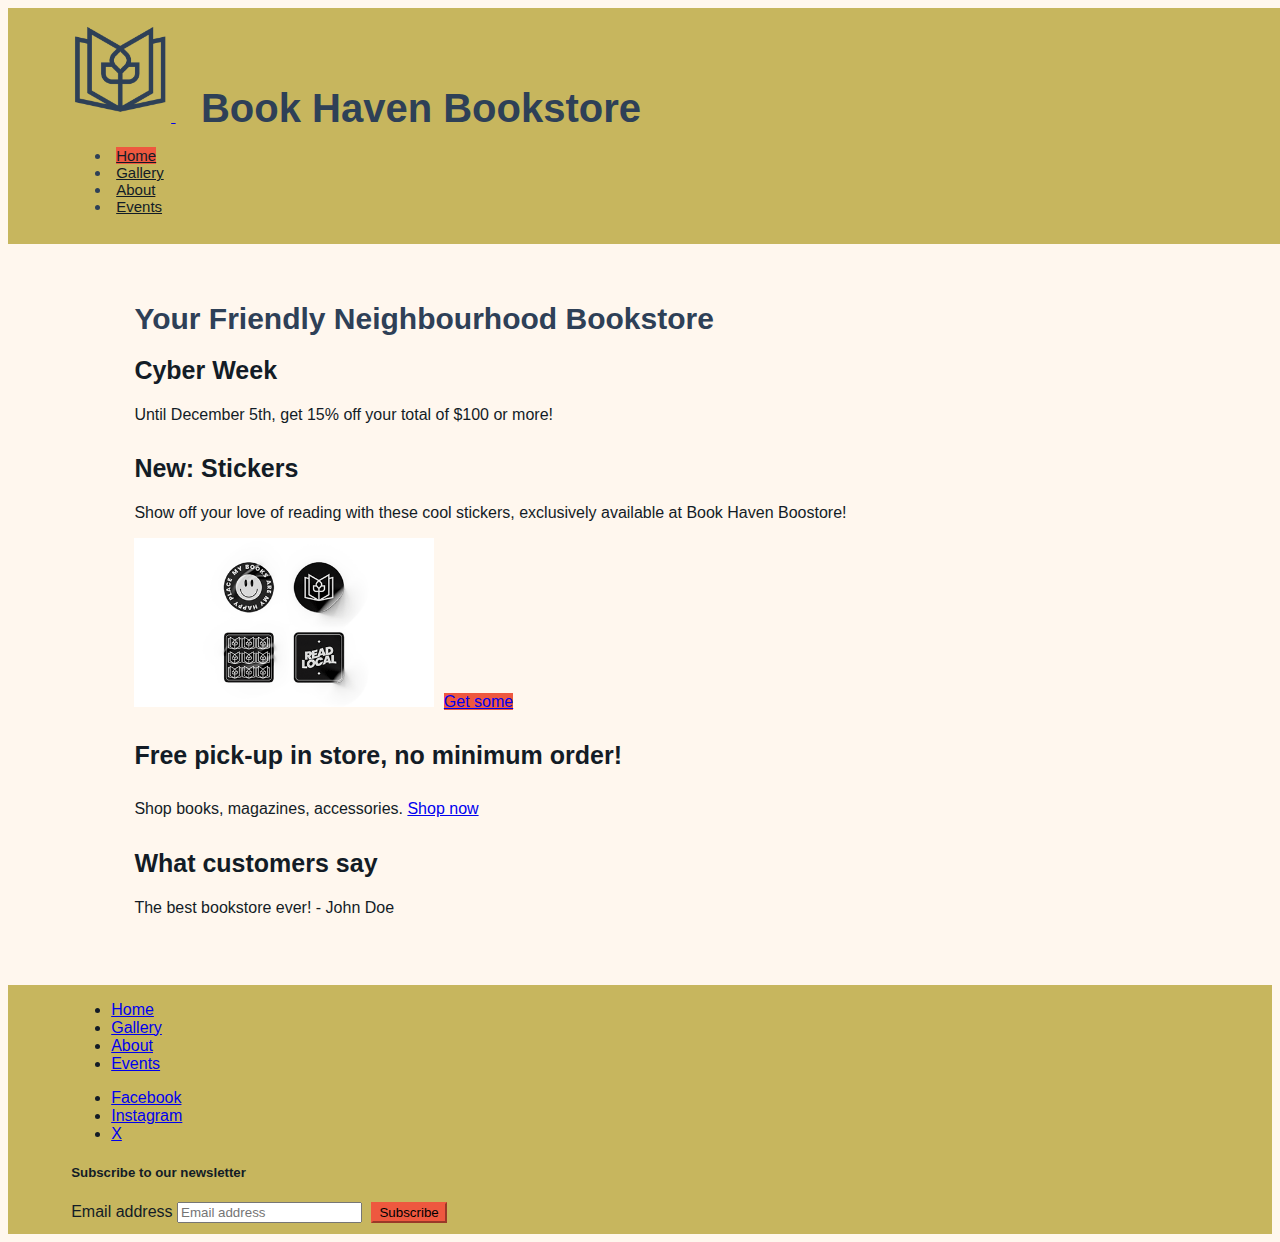
<file: index.html>
<!DOCTYPE html>
<html lang="en">
  <head>
    <meta charset="UTF-8">
    <meta name="viewport" content="width=device-width, initial-scale=1.0">
    <meta http-equiv="X-UA-Compatible" content="ie=edge">
    <title>Book Haven Bookstore | Home</title>
    <link href="https://cdn.jsdelivr.net/npm/bootstrap@5.3.8/dist/css/bootstrap.min.css" rel="stylesheet" integrity="sha384-sRIl4kxILFvY47J16cr9ZwB07vP4J8+LH7qKQnuqkuIAvNWLzeN8tE5YBujZqJLB" crossorigin="anonymous">
    <link rel="stylesheet" href="style.css">
  </head>
  <body>
    <header>
      <div class="d-flex flex-wrap justify-content-center py-3 mb-2">
        <a href="/" class="d-flex align-items-center mb-3 mb-md-0 me-md-auto link-body-emphasis text-decoration-none">
          <span><img id="logo" src="assets/logo-blue.png" width="100px" alt="logo"></span>
          <span id="store-name" class="fs-2">Book Haven Bookstore</span></a>
        <ul class="mt-4 nav nav-pills">
          <li class="nav-item">
            <a href="index.html" class="nav-link active" aria-current="page">Home</a>
          </li>
          <li class="nav-item">
            <a href="gallery.html" class="nav-link">Gallery</a>
          </li>
          <li class="nav-item">
            <a href="about.html" class="nav-link">About</a>
          </li>
          <li class="nav-item">
            <a href="events.html" class="nav-link">Events</a>
          </li>
        </ul>
      </div>
    </header>

    <main>
      <h1>Your Friendly Neighbourhood Bookstore</h1>

      <section>
        <h2>Cyber Week</h2>
        <!-- Shopping promos with images -->
        <p>Until December 5th, get 15% off your total of $100 or more!</p>
      </section>

      <section>
        <h2>New: Stickers</h2>
        <p>Show off your love of reading with these cool stickers, exclusively available at Book Haven Boostore!</p>
        <img src="assets/store/Client3_Stickers.png" width="300px" alt="stickers">
        <a class="btn btn-primary" href="gallery.html">Get some</a>
      </section>

      <section>
        <!-- Shopping perks  -->
        <h2>Free pick-up in store, no minimum order!</h2>
      </section>

      <section>
        <!-- Categories of products -->
         <p>Shop books, magazines, accessories. <a href="gallery.html">Shop now</a></p>
      </section>

      <section>
        <h2>What customers say</h2>
        <!-- Client highlights -->
         <quote>The best bookstore ever!</quote><span> - John Doe</span>
      </section>
    </main>

    <footer class="py-2">
        <div class="row">
          <div class="col-6 col-md-2 mb-2">
            <!-- <h5>Social Media</h5> -->
            <ul class="nav flex-column">
              <li class="nav flex-item mb-2">
                <a href="index.html" class="nav-link p-0 text-body-secondary">Home</a>
              </li>
              <li class="nav flex-item mb-2">
                <a href="gallery.html" class="nav-link p-0 text-body-secondary">Gallery</a>
              </li>
              <li class="nav flex-item mb-2">
                <a href="about.html" class="nav-link p-0 text-body-secondary">About</a>
              </li>
              <li class="nav flex-item mb-2">
                <a href="events.html" class="nav-link p-0 text-body-secondary">Events</a>
              </li>
            </ul>
          </div>
          <div class="col-6 col-md-2 mb-2">
            <ul class="nav flex-column">
              <li class="nav flex-item mb-2">
                <a href="facebook.com" class="nav-link p-0 text-body-secondary">Facebook</a>
              </li>
              <li class="nav flex-item mb-2">
                <a href="instagram.com" class="nav-link p-0 text-body-secondary">Instagram</a>
              </li>
              <li class="nav flex-item mb-2">
                <a href="x.com" class="nav-link p-0 text-body-secondary">X</a>
              </li>
            </ul>
          </div>
          <div class="col-md-5 offset-md-1 mb-3">
            <form id="newsletter-form">
              <h5>Subscribe to our newsletter</h5>
              <div class="d-flex flex-column flex-sm-row w-100 gap-2">
                <label for="newsletter-email" class="visually-hidden">Email address</label>
                <input id="newsletter-email" type="email" class="form-control" placeholder="Email address" required>
                <button id="newsletter-btn" class="btn btn-primary" type="submit">Subscribe</button>
              </div>
            </form>

            </div>
          </div>
        </div>
    </footer>

    <script src="https://cdn.jsdelivr.net/npm/bootstrap@5.3.8/dist/js/bootstrap.bundle.min.js" integrity="sha384-FKyoEForCGlyvwx9Hj09JcYn3nv7wiPVlz7YYwJrWVcXK/BmnVDxM+D2scQbITxI" crossorigin="anonymous"></script>
    <script src="index.js"></script>
  </body>
</html>
</file>
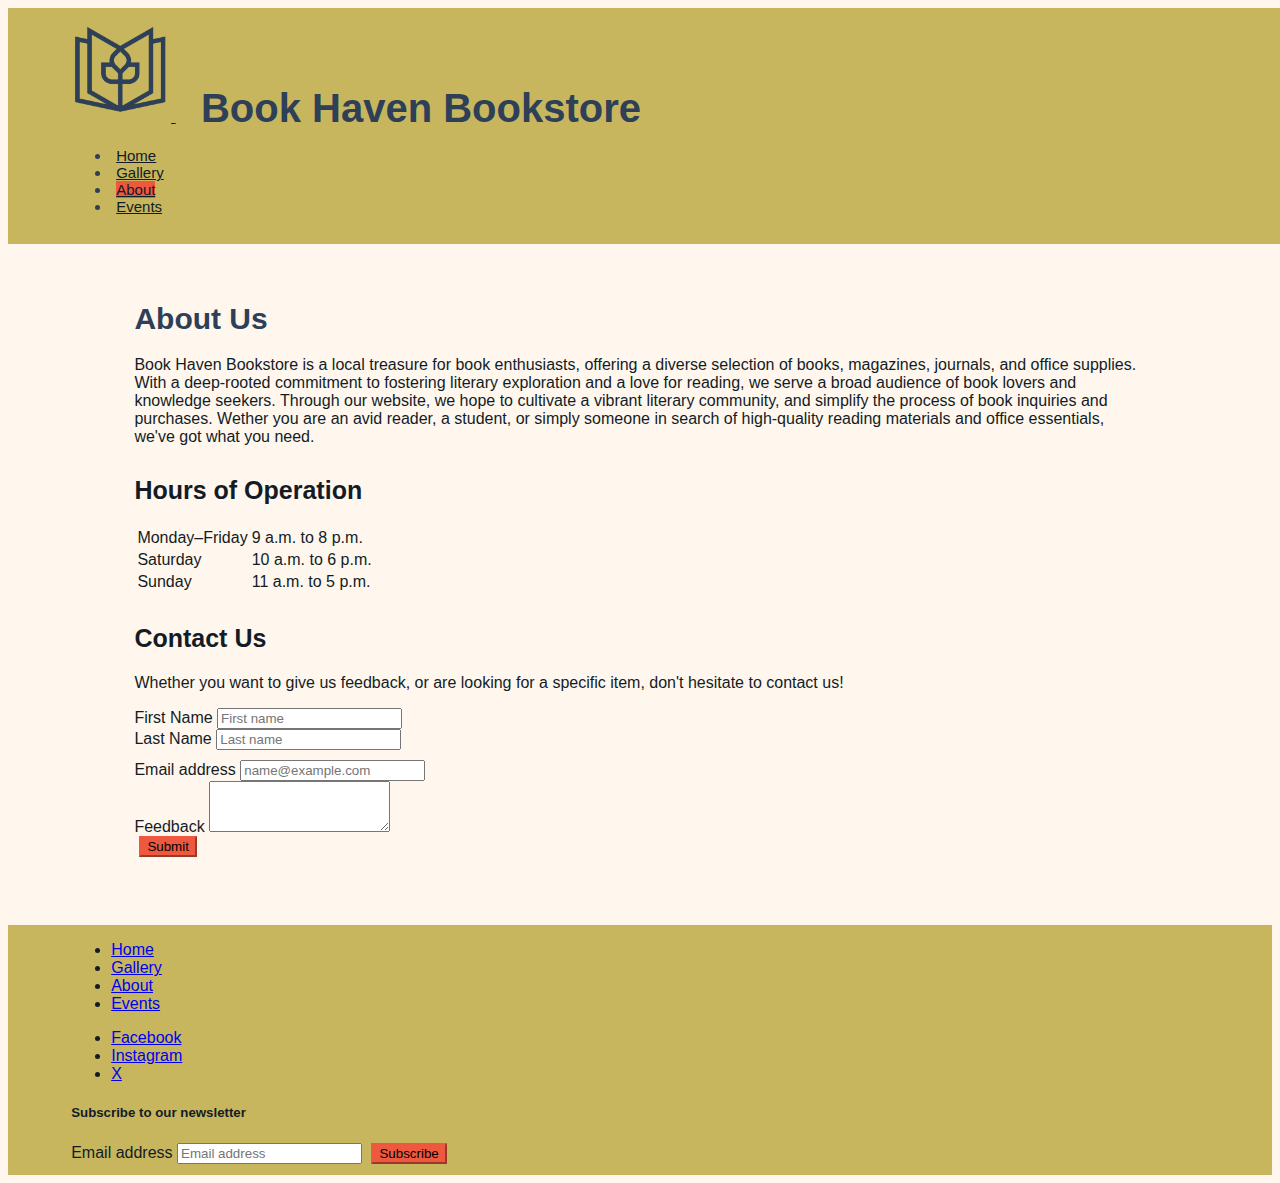
<file: about.html>
<!DOCTYPE html>
<html lang="en">
  <head>
    <meta charset="UTF-8">
    <meta name="viewport" content="width=device-width, initial-scale=1.0">
    <meta http-equiv="X-UA-Compatible" content="ie=edge">
    <title>Book Haven Bookstore | About Us</title>
    <link href="https://cdn.jsdelivr.net/npm/bootstrap@5.3.8/dist/css/bootstrap.min.css" rel="stylesheet" integrity="sha384-sRIl4kxILFvY47J16cr9ZwB07vP4J8+LH7qKQnuqkuIAvNWLzeN8tE5YBujZqJLB" crossorigin="anonymous">
    <link rel="stylesheet" href="style.css">
  </head>
  <body>
    <header>
      <div class="d-flex flex-wrap justify-content-center py-3 mb-2">
        <a href="/" class="d-flex align-items-center mb-3 mb-md-0 me-md-auto link-body-emphasis text-decoration-none">
          <span><img id="logo" src="assets/logo-blue.png" width="100px" alt="logo"></span>
          <span id="store-name" class="fs-2">Book Haven Bookstore</span></a>
        <ul class="mt-4 nav nav-pills">
          <li class="nav-item">
            <a href="index.html" class="nav-link">Home</a>
          </li>
          <li class="nav-item">
            <a href="gallery.html" class="nav-link">Gallery</a>
          </li>
          <li class="nav-item">
            <a href="about.html" class="nav-link active" aria-current="page">About</a>
          </li>
          <li class="nav-item">
            <a href="events.html" class="nav-link">Events</a>
          </li>
        </ul>
      </div>
    </header>
    <main>
      <h1>About Us</h1>
      <!-- Description of client, including business hours -->
      <section>
        Book Haven Bookstore is a local treasure for book enthusiasts, offering a diverse selection of books, magazines, journals, and office supplies.
        With a deep-rooted commitment to fostering literary exploration and a love for reading, we serve a broad audience of book lovers and knowledge seekers.
        Through our website, we hope to cultivate a vibrant literary community, and simplify the process of book inquiries and purchases.
        Wether you are an avid reader, a student, or simply someone in search of high-quality reading materials and office essentials, we've got what you need.
      </section>
      <section>
        <h2>Hours of Operation</h2>
        <table class="table">
          <tr>
            <td>Monday–Friday</td>
            <td>9 a.m. to 8 p.m.</td>
          </tr>
          <tr>
            <td>Saturday</td>
            <td>10 a.m. to 6 p.m.</td>
          </tr>
          <tr>
            <td>Sunday</td>
            <td>11 a.m. to 5 p.m.</td>
          </tr>
        </table>
      </section>

      <!-- Form for client feedback and custom orders -->
      <section>
        <h2>Contact Us</h2>
        <p>
          Whether you want to give us feedback, or are looking for a specific item, don't hesitate to contact us!
        </p>
        <form id="feedback-form">
          <div class="row mb-3">
            <div class="col">
              <label for="fname-input" class="form-label">First Name</label>
              <input type="text" class="form-control" id="fname-input" placeholder="First name" aria-label="First name" required>
            </div>
            <div class="col">
              <label for="lname-input" class="form-label">Last Name</label>
              <input type="text" class="form-control" id="lname-input" placeholder="Last name" aria-label="Last name" required>
            </div>
          </div>
          <div class="mb-3">
            <label for="email-input" class="form-label">Email address</label>
            <input type="email" class="form-control" id="email-input" placeholder="name@example.com" required>
          </div>
          <div class="mb-3">
            <label for="feedback-input" class="form-label">Feedback</label>
            <textarea class="form-control" id="feedback-input" rows="3" required></textarea>
          </div>
          <div class="col-12">
            <button id="feedback-btn" type="submit" class="btn btn-primary">Submit</button>
          </div>
        </form>
      </section>

    </main>

    <footer class="py-2">
        <div class="row">
          <div class="col-6 col-md-2 mb-2">
            <!-- <h5>Social Media</h5> -->
            <ul class="nav flex-column">
              <li class="nav flex-item mb-2">
                <a href="index.html" class="nav-link p-0 text-body-secondary">Home</a>
              </li>
              <li class="nav flex-item mb-2">
                <a href="gallery.html" class="nav-link p-0 text-body-secondary">Gallery</a>
              </li>
              <li class="nav flex-item mb-2">
                <a href="about.html" class="nav-link p-0 text-body-secondary">About</a>
              </li>
              <li class="nav flex-item mb-2">
                <a href="events.html" class="nav-link p-0 text-body-secondary">Events</a>
              </li>
            </ul>
          </div>
          <div class="col-6 col-md-2 mb-2">
            <ul class="nav flex-column">
              <li class="nav flex-item mb-2">
                <a href="facebook.com" class="nav-link p-0 text-body-secondary">Facebook</a>
              </li>
              <li class="nav flex-item mb-2">
                <a href="instagram.com" class="nav-link p-0 text-body-secondary">Instagram</a>
              </li>
              <li class="nav flex-item mb-2">
                <a href="x.com" class="nav-link p-0 text-body-secondary">X</a>
              </li>
            </ul>
          </div>
          <div class="col-md-5 offset-md-1 mb-3">
            <form id="newsletter-form">
              <h5>Subscribe to our newsletter</h5>
              <div class="d-flex flex-column flex-sm-row w-100 gap-2">
                <label for="newsletter-email" class="visually-hidden">Email address</label>
                <input id="newsletter-email" type="email" class="form-control" placeholder="Email address" required>
                <button id="newsletter-btn" class="btn btn-primary" type="submit">Subscribe</button>
              </div>
            </form>

            </div>
          </div>
        </div>
    </footer>
    <script src="https://cdn.jsdelivr.net/npm/bootstrap@5.3.8/dist/js/bootstrap.bundle.min.js" integrity="sha384-FKyoEForCGlyvwx9Hj09JcYn3nv7wiPVlz7YYwJrWVcXK/BmnVDxM+D2scQbITxI" crossorigin="anonymous"></script>
    <script src="index.js"></script>
    <script src="about.js"></script>
  </body>
</html>
</file>
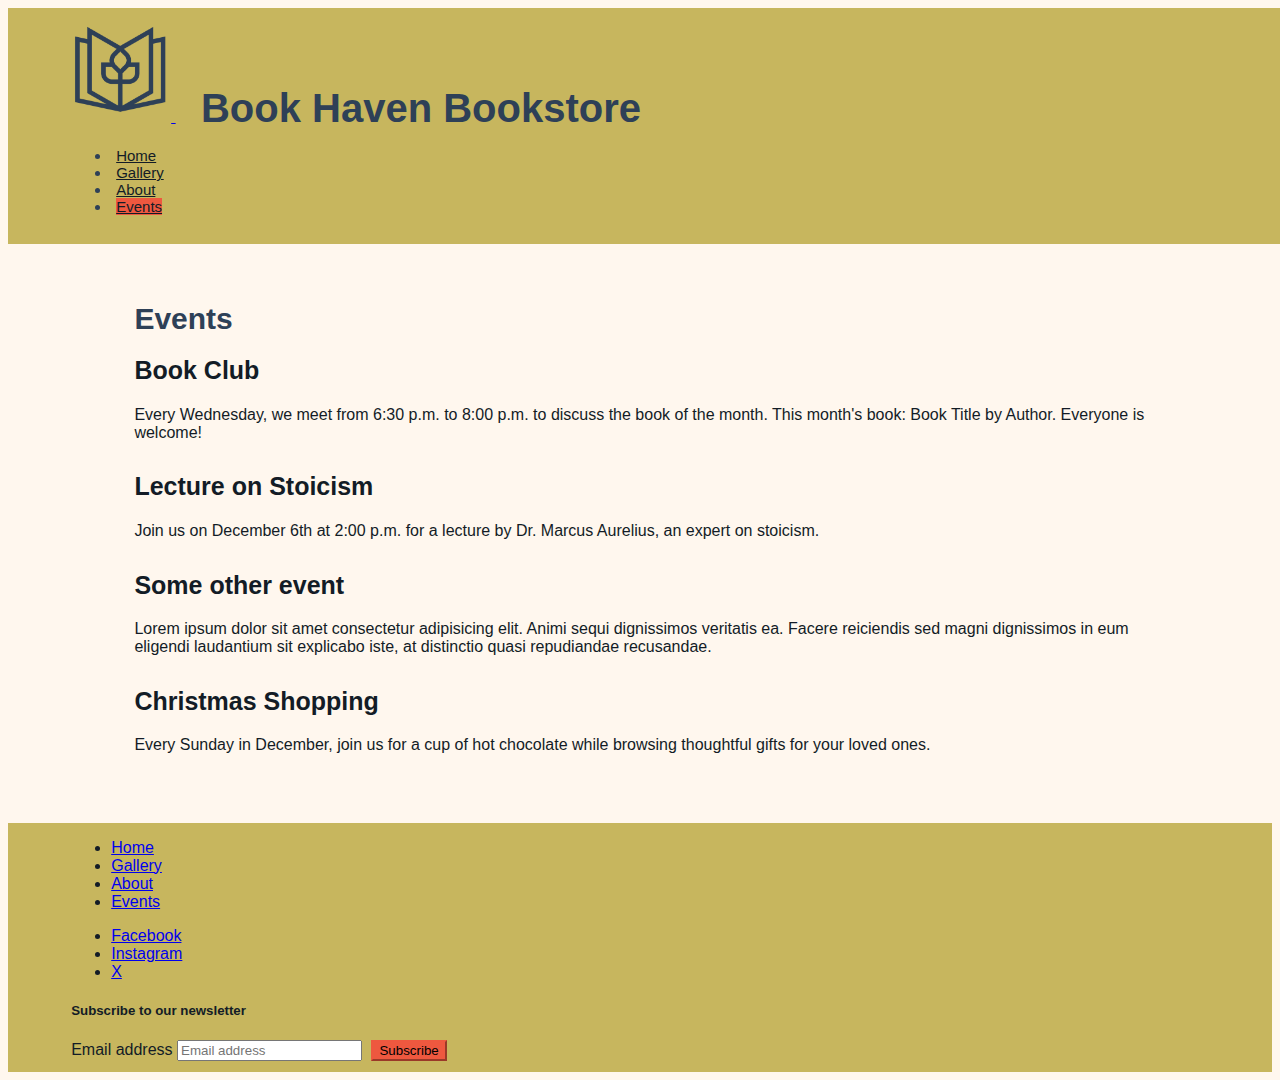
<file: events.html>
<!DOCTYPE html>
<html lang="en">
  <head>
    <meta charset="UTF-8">
    <meta name="viewport" content="width=device-width, initial-scale=1.0">
    <meta http-equiv="X-UA-Compatible" content="ie=edge">
    <title>Book Haven Bookstore | Events</title>
    <link href="https://cdn.jsdelivr.net/npm/bootstrap@5.3.8/dist/css/bootstrap.min.css" rel="stylesheet" integrity="sha384-sRIl4kxILFvY47J16cr9ZwB07vP4J8+LH7qKQnuqkuIAvNWLzeN8tE5YBujZqJLB" crossorigin="anonymous">
    <link rel="stylesheet" href="style.css">
  </head>
  <body>
    <header>
      <div class="d-flex flex-wrap justify-content-center py-3 mb-2">
        <a href="/" class="d-flex align-items-center mb-3 mb-md-0 me-md-auto link-body-emphasis text-decoration-none">
          <span><img id="logo" src="assets/logo-blue.png" width="100px" alt="logo"></span>
          <span id="store-name" class="fs-2">Book Haven Bookstore</span></a>
        <ul class="mt-4 nav nav-pills">
          <li class="nav-item">
            <a href="index.html" class="nav-link">Home</a>
          </li>
          <li class="nav-item">
            <a href="gallery.html" class="nav-link">Gallery</a>
          </li>
          <li class="nav-item">
            <a href="about.html" class="nav-link">About</a>
          </li>
          <li class="nav-item">
            <a href="events.html" class="nav-link active" aria-current="page">Events</a>
          </li>
        </ul>
      </div>
    </header>
    <main>
      <h1>Events</h1>
      <section>
        <h2>Book Club</h2>
        <p>
          Every Wednesday, we meet from 6:30 p.m. to 8:00 p.m. to discuss the book of the month. This month's book: <e>Book Title</e> by Author. Everyone is welcome!
        </p>
      </section>
      <section>
        <h2>Lecture on Stoicism</h2>
        <p>
          Join us on December 6th at 2:00 p.m. for a lecture by Dr. Marcus Aurelius, an expert on stoicism.
        </p>
      </section>
      <section>
        <h2>Some other event</h2>
        <p>
          Lorem ipsum dolor sit amet consectetur adipisicing elit. Animi sequi dignissimos veritatis ea. Facere reiciendis sed magni dignissimos in eum eligendi laudantium sit explicabo iste, at distinctio quasi repudiandae recusandae.
        </p>
      </section>
      <section>
        <h2>Christmas Shopping</h2>
        <p>
          Every Sunday in December, join us for a cup of hot chocolate while browsing thoughtful gifts for your loved ones.
        </p>
      </section>
    </main>

    <footer class="py-2">
        <div class="row">
          <div class="col-6 col-md-2 mb-2">
            <!-- <h5>Social Media</h5> -->
            <ul class="nav flex-column">
              <li class="nav flex-item mb-2">
                <a href="index.html" class="nav-link p-0 text-body-secondary">Home</a>
              </li>
              <li class="nav flex-item mb-2">
                <a href="gallery.html" class="nav-link p-0 text-body-secondary">Gallery</a>
              </li>
              <li class="nav flex-item mb-2">
                <a href="about.html" class="nav-link p-0 text-body-secondary">About</a>
              </li>
              <li class="nav flex-item mb-2">
                <a href="events.html" class="nav-link p-0 text-body-secondary">Events</a>
              </li>
            </ul>
          </div>
          <div class="col-6 col-md-2 mb-2">
            <ul class="nav flex-column">
              <li class="nav flex-item mb-2">
                <a href="facebook.com" class="nav-link p-0 text-body-secondary">Facebook</a>
              </li>
              <li class="nav flex-item mb-2">
                <a href="instagram.com" class="nav-link p-0 text-body-secondary">Instagram</a>
              </li>
              <li class="nav flex-item mb-2">
                <a href="x.com" class="nav-link p-0 text-body-secondary">X</a>
              </li>
            </ul>
          </div>
          <div class="col-md-5 offset-md-1 mb-3">
            <form id="newsletter-form">
              <h5>Subscribe to our newsletter</h5>
              <div class="d-flex flex-column flex-sm-row w-100 gap-2">
                <label for="newsletter-email" class="visually-hidden">Email address</label>
                <input id="newsletter-email" type="email" class="form-control" placeholder="Email address" required>
                <button id="newsletter-btn" class="btn btn-primary" type="submit">Subscribe</button>
              </div>
            </form>

            </div>
          </div>
        </div>
    </footer>
    <script src="https://cdn.jsdelivr.net/npm/bootstrap@5.3.8/dist/js/bootstrap.bundle.min.js" integrity="sha384-FKyoEForCGlyvwx9Hj09JcYn3nv7wiPVlz7YYwJrWVcXK/BmnVDxM+D2scQbITxI" crossorigin="anonymous"></script>
    <script src="index.js"></script>
  </body>
</html>
</file>
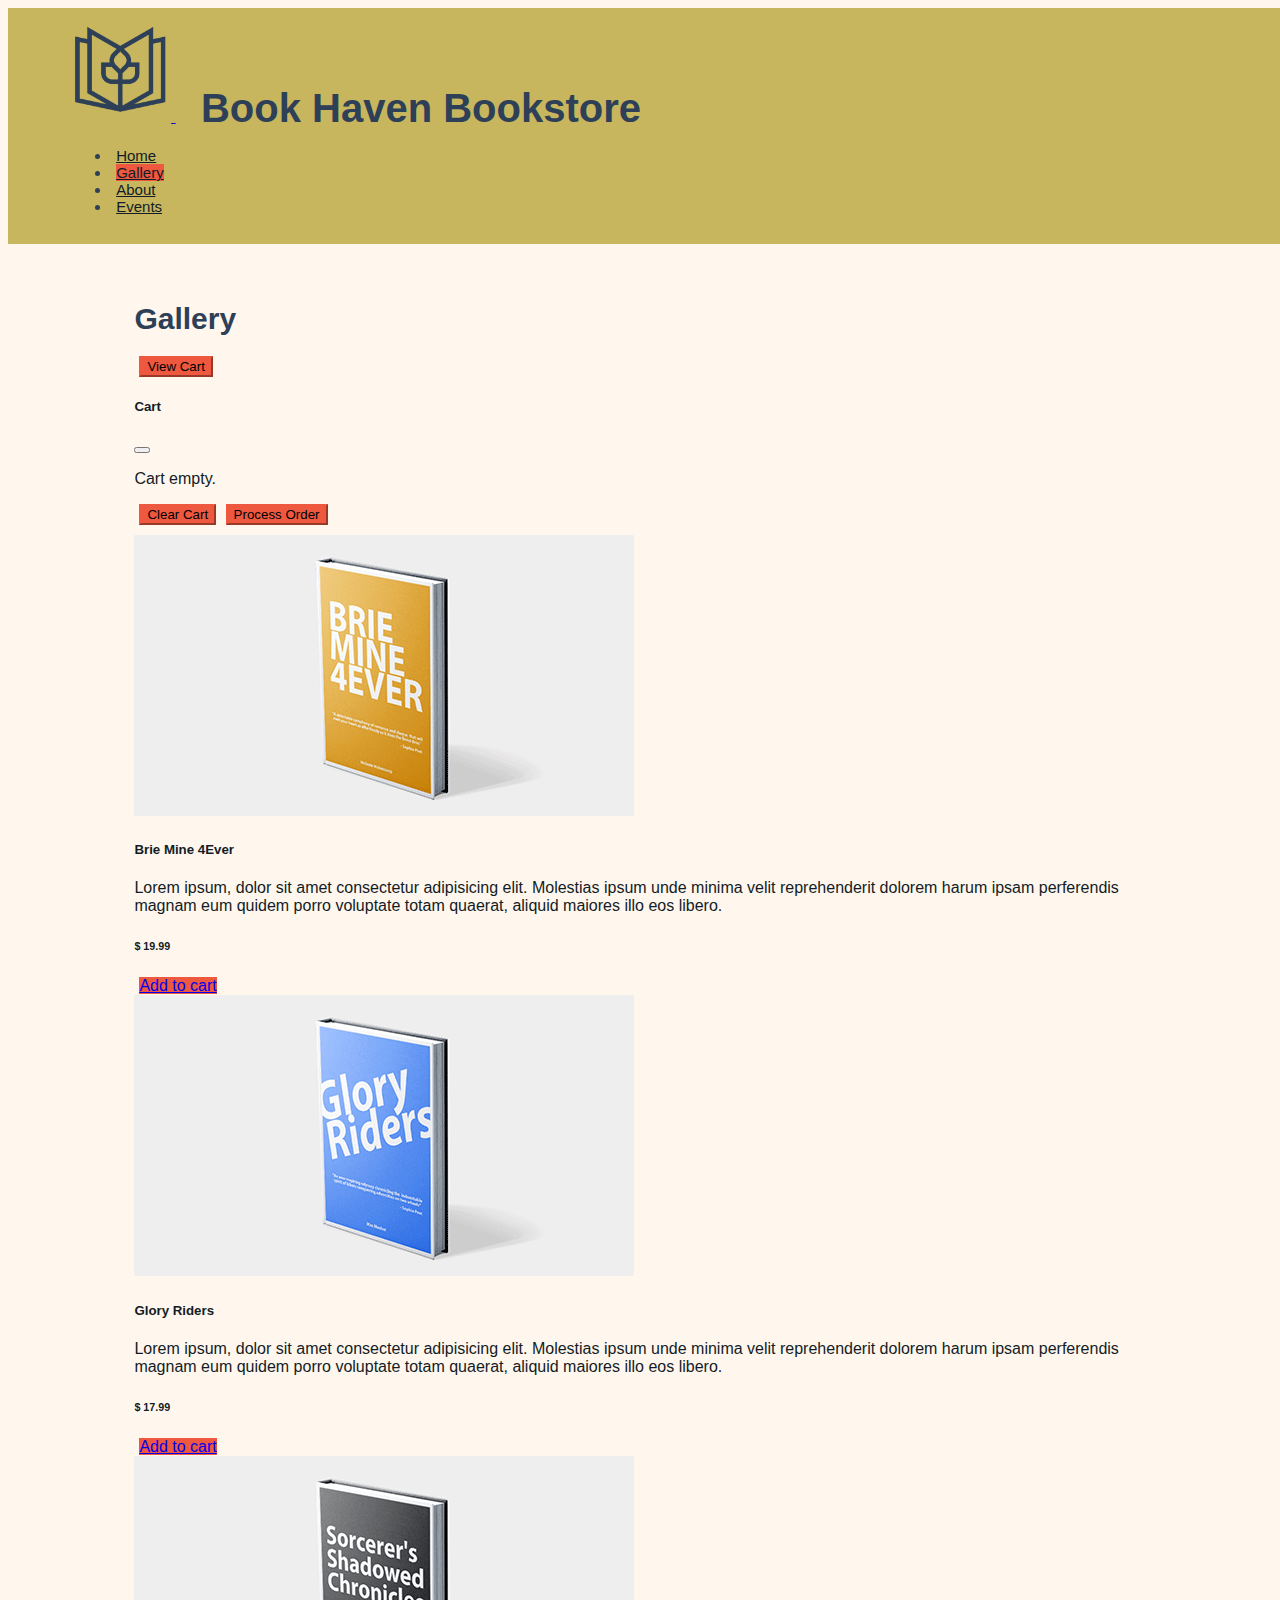
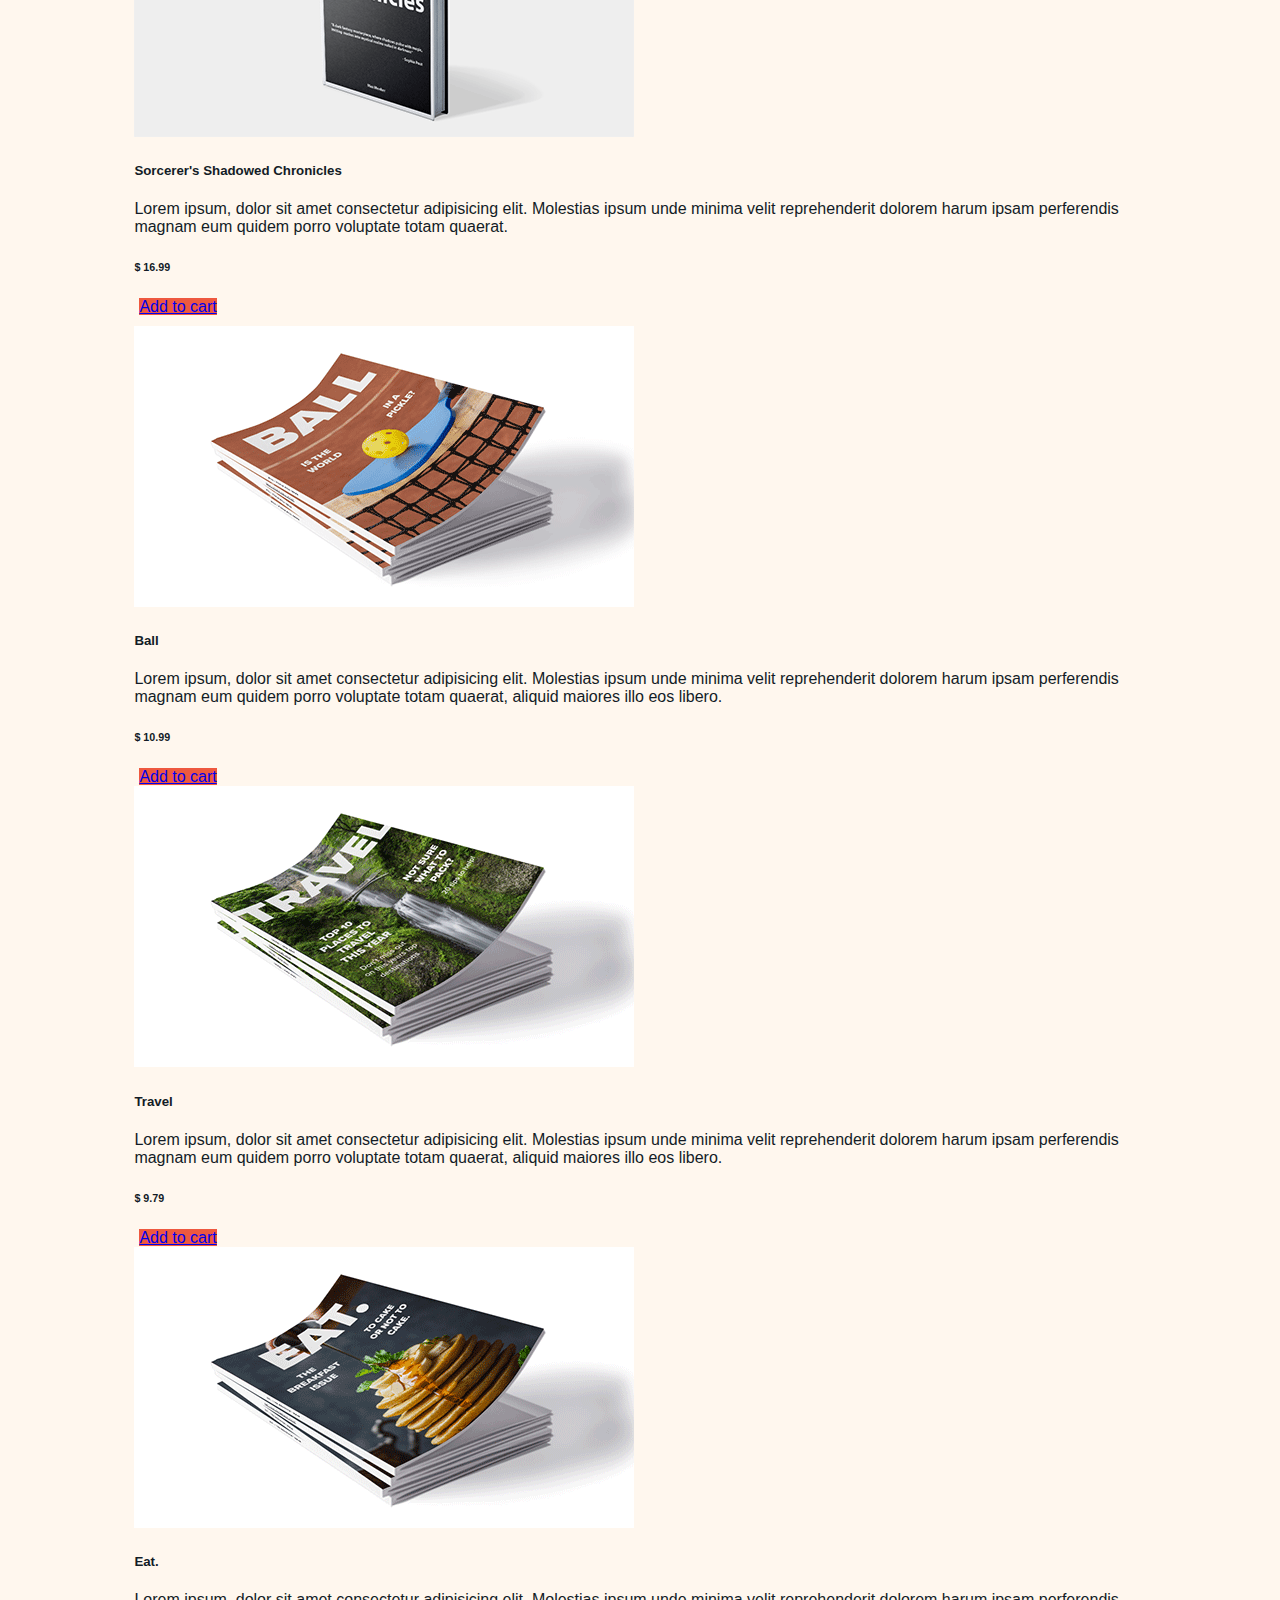
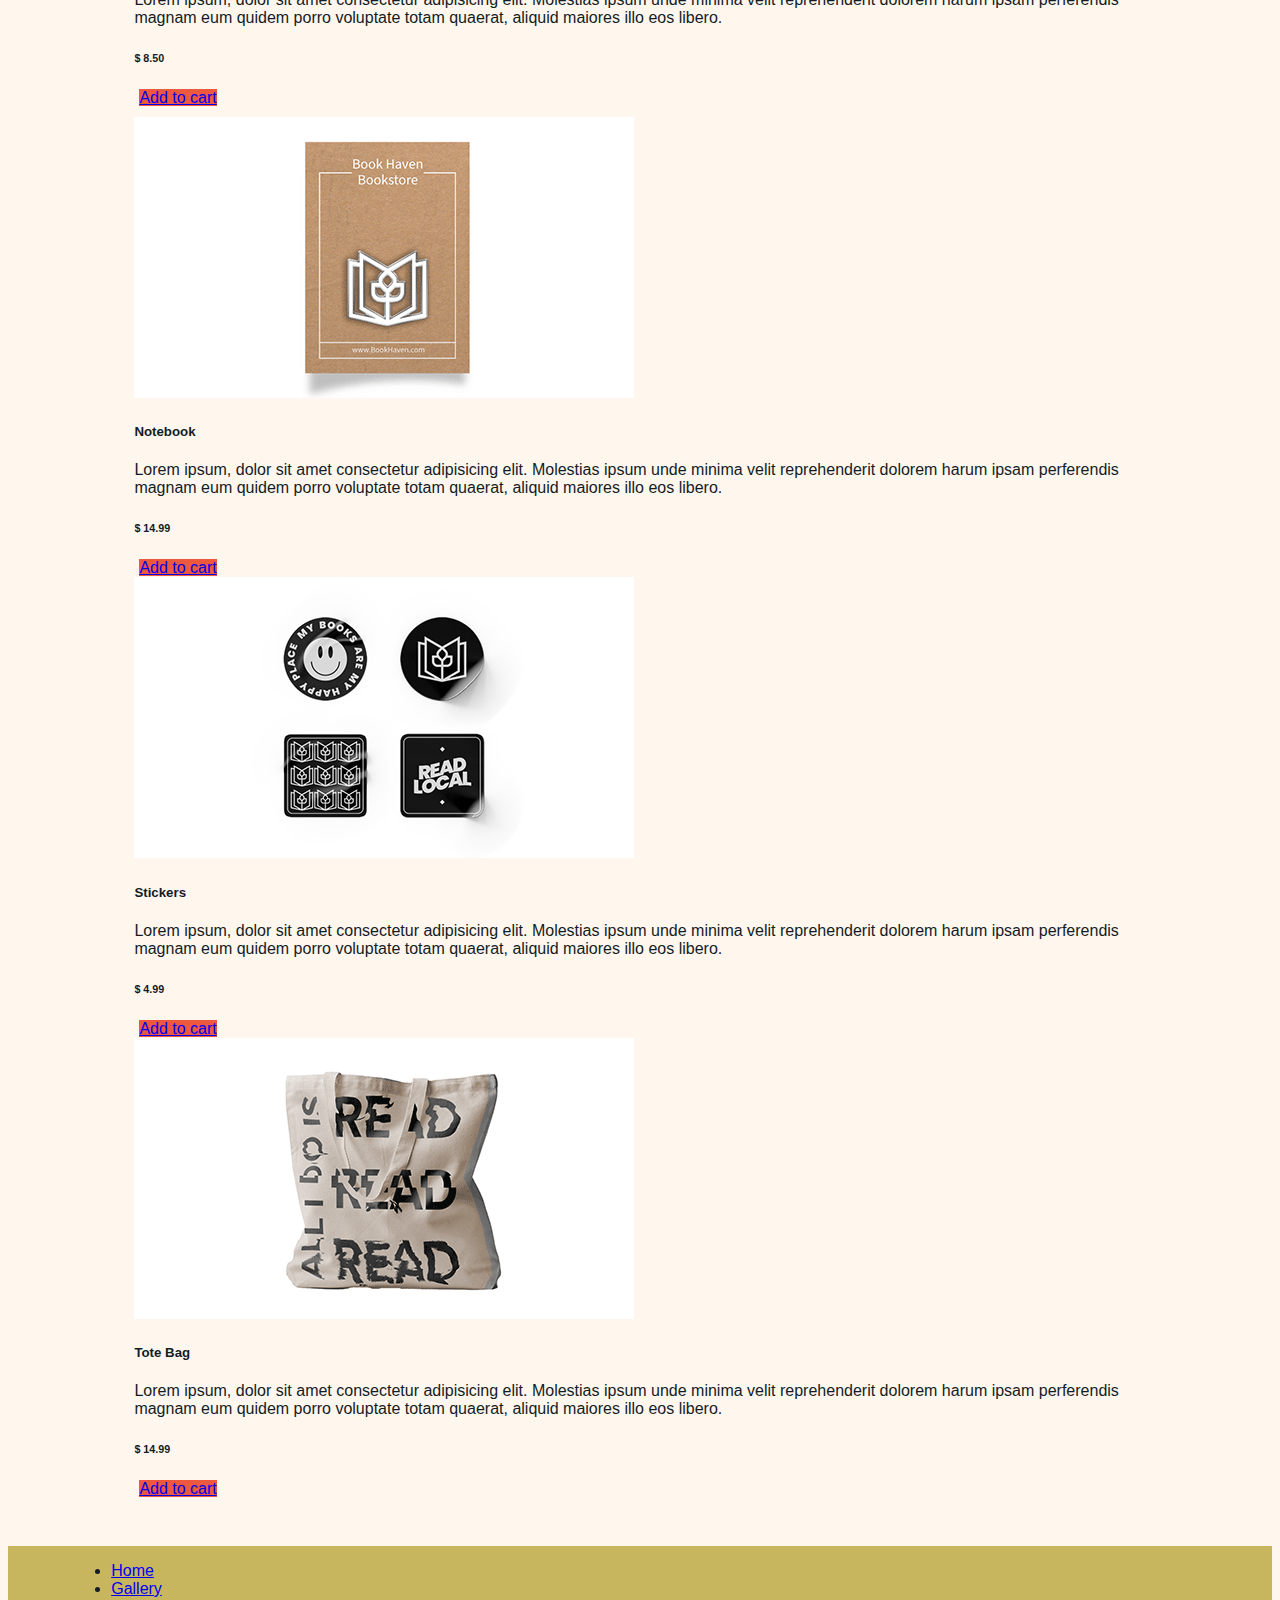
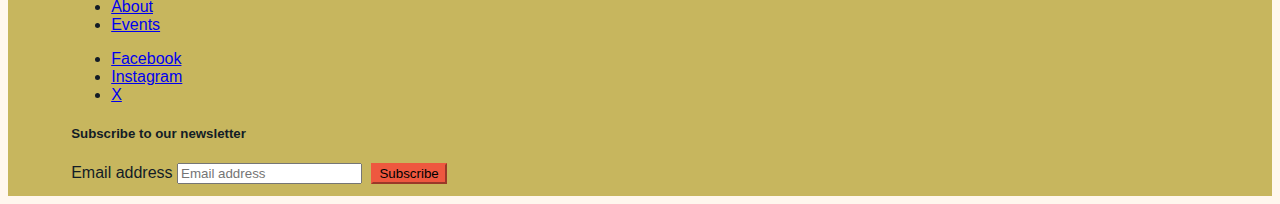
<file: gallery.html>
<!DOCTYPE html>
<html lang="en">
  <head>
    <meta charset="UTF-8">
    <meta name="viewport" content="width=device-width, initial-scale=1.0">
    <meta http-equiv="X-UA-Compatible" content="ie=edge">
    <title>Book Haven Bookstore | Gallery</title>
    <link href="https://cdn.jsdelivr.net/npm/bootstrap@5.3.8/dist/css/bootstrap.min.css" rel="stylesheet" integrity="sha384-sRIl4kxILFvY47J16cr9ZwB07vP4J8+LH7qKQnuqkuIAvNWLzeN8tE5YBujZqJLB" crossorigin="anonymous">
    <link rel="stylesheet" href="style.css">
  </head>
  <body>
    <header>
      <div class="d-flex flex-wrap justify-content-center py-3 mb-2">
        <a href="/" class="d-flex align-items-center mb-3 mb-md-0 me-md-auto link-body-emphasis text-decoration-none">
          <span><img id="logo" src="assets/logo-blue.png" width="100px" alt="logo"></span>
          <span id="store-name" class="fs-2">Book Haven Bookstore</span></a>
        <ul class="mt-4 nav nav-pills">
          <li class="nav-item">
            <a href="index.html" class="nav-link">Home</a>
          </li>
          <li class="nav-item">
            <a href="gallery.html" class="nav-link active" aria-current="page">Gallery</a>
          </li>
          <li class="nav-item">
            <a href="about.html" class="nav-link">About</a>
          </li>
          <li class="nav-item">
            <a href="events.html" class="nav-link">Events</a>
          </li>
        </ul>
      </div>
    </header>
    <main>

      <h1>Gallery</h1>
      <!-- View shopping cart button -->
       <button id="view-cart" type="button" class="btn btn-primary" data-bs-toggle="modal" data-bs-target="#shopping-cart-modal">
        View Cart
      </button>

      <!-- Shopping cart -->
      <div id="shopping-cart-modal" class="modal" tabindex="-1">
        <div class="modal-dialog">
          <div class="modal-content">
            <div class="modal-header">
              <h5 class="modal-title">Cart</h5>
              <button type="button" class="btn-close" data-bs-dismiss="modal" aria-label="Close"></button>
            </div>
            <div id="shopping-cart-contents" class="modal-body">
              <p>Cart empty.</p>
            </div>
            <div class="modal-footer">
              <button id="clear-cart-btn" type="button" class="btn btn-secondary">Clear Cart</button>
              <button id="process-order-btn" type="button" class="btn btn-primary">Process Order</button>
            </div>
          </div>
        </div>
      </div>
      <!-- Items sold by client in tabular format -->
      <div class="container">
        <div class="row">
          <div class="col-md">
            <div class="card">
              <img src="assets/store/Client3_Book1.png" class="card-img-top" alt="image of book 1">
              <div class="card-body">
                <h5 class="card-title">Brie Mine 4Ever</h5>
                <p class="card-text">Lorem ipsum, dolor sit amet consectetur adipisicing elit. Molestias ipsum unde minima velit reprehenderit dolorem harum ipsam perferendis magnam eum quidem porro voluptate totam quaerat, aliquid maiores illo eos libero.</p>
                <h6 class="card-text">$ <span class="price">19.99</span></h6>
                <a href="#" class="add-to-cart btn btn-primary">Add to cart</a>
              </div>
            </div>
          </div>

          <div class="col-md">
            <div class="card">
              <img src="assets/store/Client3_Book2.png" class="card-img-top" alt="image of book 2">
              <div class="card-body">
                <h5 class="card-title">Glory Riders</h5>
                <p class="card-text">Lorem ipsum, dolor sit amet consectetur adipisicing elit. Molestias ipsum unde minima velit reprehenderit dolorem harum ipsam perferendis magnam eum quidem porro voluptate totam quaerat, aliquid maiores illo eos libero.</p>
                <h6 class="card-text">$ <span class="price">17.99</span></h6>
                <a href="#" class="add-to-cart btn btn-primary">Add to cart</a>
              </div>
            </div>
          </div>

          <div class="col-md">
            <div class="card">
              <img src="assets/store/Client3_Book3.png" class="card-img-top" alt="image of book 3">
              <div class="card-body">
                <h5 class="card-title">Sorcerer's Shadowed Chronicles</h5>
                <p class="card-text">Lorem ipsum, dolor sit amet consectetur adipisicing elit. Molestias ipsum unde minima velit reprehenderit dolorem harum ipsam perferendis magnam eum quidem porro voluptate totam quaerat.</p>
                <h6 class="card-text">$ <span class="price">16.99</span></h6>
                <a href="#" class="add-to-cart btn btn-primary">Add to cart</a>
              </div>
            </div>
          </div>

        </div>

        <div class="row">
          <div class="col-md">
            <div class="card">
              <img src="assets/store/Client3_Magazine1.png" class="card-img-top" alt="image of magazine 1">
              <div class="card-body">
                <h5 class="card-title">Ball</h5>
                <p class="card-text">Lorem ipsum, dolor sit amet consectetur adipisicing elit. Molestias ipsum unde minima velit reprehenderit dolorem harum ipsam perferendis magnam eum quidem porro voluptate totam quaerat, aliquid maiores illo eos libero.</p>
                <h6 class="card-text">$ <span class="price">10.99</span></h6>
                <a href="#" class="add-to-cart btn btn-primary">Add to cart</a>
              </div>
            </div>
          </div>

          <div class="col-md">
            <div class="card">
              <img src="assets/store/Client3_Magazine2.png" class="card-img-top" alt="image of magazine 2">
              <div class="card-body">
                <h5 class="card-title">Travel</h5>
                <p class="card-text">Lorem ipsum, dolor sit amet consectetur adipisicing elit. Molestias ipsum unde minima velit reprehenderit dolorem harum ipsam perferendis magnam eum quidem porro voluptate totam quaerat, aliquid maiores illo eos libero.</p>
                <h6 class="card-text">$ <span class="price">9.79</span></h6>
                <a href="#" class="add-to-cart btn btn-primary">Add to cart</a>
              </div>
            </div>
          </div>

          <div class="col-md">
            <div class="card">
            <img src="assets/store/Client3_Magazine3.png" class="card-img-top" alt="image of magazine 3">
            <div class="card-body">
              <h5 class="card-title">Eat.</h5>
              <p class="card-text">Lorem ipsum, dolor sit amet consectetur adipisicing elit. Molestias ipsum unde minima velit reprehenderit dolorem harum ipsam perferendis magnam eum quidem porro voluptate totam quaerat, aliquid maiores illo eos libero.</p>
              <h6 class="card-text">$ <span class="price">8.50</span></h6>
              <a href="#" class="add-to-cart btn btn-primary">Add to cart</a>
            </div>
          </div>
          </div>

        </div>


        <div class="row">
          <div class="col-md">
            <div class="card">
              <img src="assets/store/Client3_Notebook.png" class="card-img-top" alt="image of notebook">
              <div class="card-body">
                <h5 class="card-title">Notebook</h5>
                <p class="card-text">Lorem ipsum, dolor sit amet consectetur adipisicing elit. Molestias ipsum unde minima velit reprehenderit dolorem harum ipsam perferendis magnam eum quidem porro voluptate totam quaerat, aliquid maiores illo eos libero.</p>
                <h6 class="card-text">$ <span class="price">14.99</span></h6>
                <a href="#" class="add-to-cart btn btn-primary">Add to cart</a>
              </div>
            </div>
          </div>

          <div class="col-md">
            <div class="card">
              <img src="assets/store/Client3_Stickers.png" class="card-img-top" alt="image of stickers">
              <div class="card-body">
                <h5 class="card-title">Stickers</h5>
                <p class="card-text">Lorem ipsum, dolor sit amet consectetur adipisicing elit. Molestias ipsum unde minima velit reprehenderit dolorem harum ipsam perferendis magnam eum quidem porro voluptate totam quaerat, aliquid maiores illo eos libero.</p>
                <h6 class="card-text">$ <span class="price">4.99</span></h6>
                <a href="#" class="add-to-cart btn btn-primary">Add to cart</a>
              </div>
            </div>
          </div>

          <div class="col-md">
            <div class="card">
              <img src="assets/store/Client3_ToteBag.png" class="card-img-top" alt="image of tote bag">
              <div class="card-body">
                <h5 class="card-title">Tote Bag</h5>
                <p class="card-text">Lorem ipsum, dolor sit amet consectetur adipisicing elit. Molestias ipsum unde minima velit reprehenderit dolorem harum ipsam perferendis magnam eum quidem porro voluptate totam quaerat, aliquid maiores illo eos libero.</p>
                <h6 class="card-text">$ <span class="price">14.99</span></h6>
                <a href="#" class="add-to-cart btn btn-primary">Add to cart</a>
              </div>
            </div>
          </div>
        </div>

      </div>
      <!-- Image, brief description, and "add to cart" button for each item -->
    </main>

<footer class="py-2">
        <div class="row">
          <div class="col-6 col-md-2 mb-2">
            <!-- <h5>Social Media</h5> -->
            <ul class="nav flex-column">
              <li class="nav flex-item mb-2">
                <a href="index.html" class="nav-link p-0 text-body-secondary">Home</a>
              </li>
              <li class="nav flex-item mb-2">
                <a href="gallery.html" class="nav-link p-0 text-body-secondary">Gallery</a>
              </li>
              <li class="nav flex-item mb-2">
                <a href="about.html" class="nav-link p-0 text-body-secondary">About</a>
              </li>
              <li class="nav flex-item mb-2">
                <a href="events.html" class="nav-link p-0 text-body-secondary">Events</a>
              </li>
            </ul>
          </div>
          <div class="col-6 col-md-2 mb-2">
            <ul class="nav flex-column">
              <li class="nav flex-item mb-2">
                <a href="facebook.com" class="nav-link p-0 text-body-secondary">Facebook</a>
              </li>
              <li class="nav flex-item mb-2">
                <a href="instagram.com" class="nav-link p-0 text-body-secondary">Instagram</a>
              </li>
              <li class="nav flex-item mb-2">
                <a href="x.com" class="nav-link p-0 text-body-secondary">X</a>
              </li>
            </ul>
          </div>
          <div class="col-md-5 offset-md-1 mb-3">
            <form id="newsletter-form">
              <h5>Subscribe to our newsletter</h5>
              <div class="d-flex flex-column flex-sm-row w-100 gap-2">
                <label for="newsletter-email" class="visually-hidden">Email address</label>
                <input id="newsletter-email" type="email" class="form-control" placeholder="Email address" required>
                <button id="newsletter-btn" class="btn btn-primary" type="submit">Subscribe</button>
              </div>
            </form>

            </div>
          </div>
        </div>
    </footer>
    <script src="https://cdn.jsdelivr.net/npm/bootstrap@5.3.8/dist/js/bootstrap.bundle.min.js" integrity="sha384-FKyoEForCGlyvwx9Hj09JcYn3nv7wiPVlz7YYwJrWVcXK/BmnVDxM+D2scQbITxI" crossorigin="anonymous"></script>
    <script src="index.js"></script>
    <script src="gallery.js"></script>
  </body>
</html>
</file>
<file: style.css>
body {
    font-family: Calibri, Arial, sans-serif;
    font-size: 16px;
    color: #131C26;
    background-color: #FFF7EE;
    display: flex;
    flex-direction: column;
    min-height: 100vh;
}

main {
    margin: 3% 10%;
    flex: 1;
    flex-grow: 1;
}

section {
    margin-bottom: 3%;
}

h1 {
    font-family: Arial, sans-serif;
    font-size: 30px;
    font-weight: bold;
    color: #2E4057;
}

h2 {
    font-family: Arial, sans-serif;
    font-size: 25px;
    font-weight: bold;
}

h3 {
    font-family: Comfortaa, Arial, sans-serif;
    font-size: 15px;
}

header {
    background-color: #C7B65E;
    padding: 1% 5%;
    color: #2E4057;
    margin: 0;
    width: 100%;
}

nav {
    background-color: #C7B65E;
}

footer {
    padding: 0 5%;;
    background-color: #C7B65E;
}


#store-name {
    font-family: Arial, sans-serif;
    font-size: 40px;
    font-weight: bold;
    color: #2E4057;
    display: inline-block;
    padding-left: 2%;
}


#website-title {
    padding-right: 2%;
    padding-left: 2%;
}

.nav-item {
    font-family: Comfortaa, Arial, sans-serif;
    font-size: 15px;
    color: #2E4057;
}

.btn {
    background-color: #EE583F;
    margin-left: 5px;
    border-color: #EE583F;
}

.nav-pills>.nav-item>.active {
    background-color: #EE583F;
    margin-left: 5px;
    border-color: #EE583F;
}

.nav-pills .nav-link {
    color: #131C26;
    margin-left: 5px;
}


.row {
    margin-bottom: 1%;
    margin-top: 1%;
}


#footer-links ul, #social-media ul {
    list-style-type: none;
    padding: 0;
    margin: 0;
}

.total {
    font-weight: bold;
}
</file>
